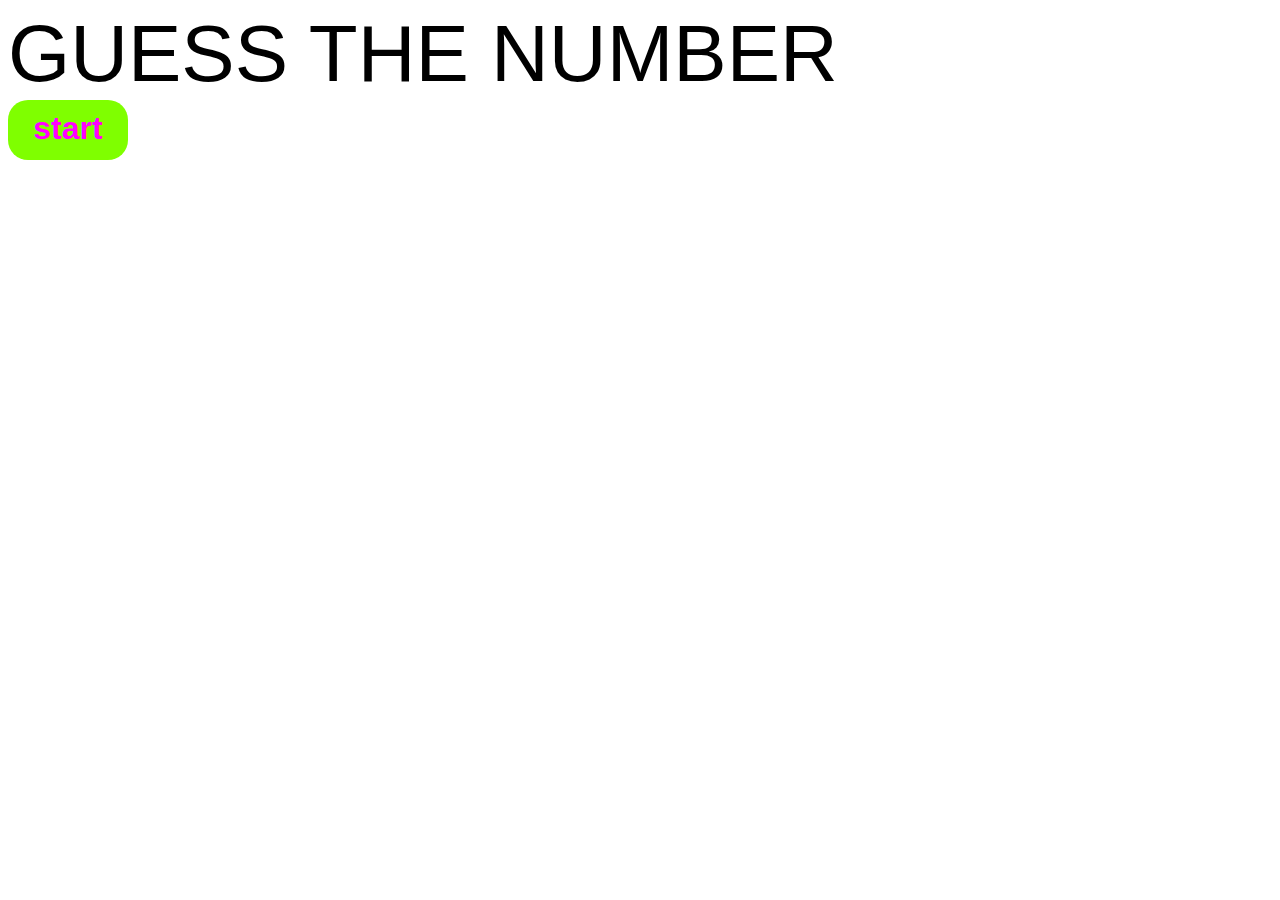
<file: index.html>
<!DOCTYPE html>
<html lang="en">
<head>
    <meta charset="UTF-8">
    <meta name="viewport" content="width=device-width, initial-scale=1.0">
    <title>Document</title>
    <link rel="stylesheet" href="./style.css">
</head>
<body>
    <div class="cobtainer">
        <div class="logo">
            GUESS THE NUMBER
        </div>
        <div class="button" id="start">
            start
        </div>

    </div>
    <script src="./app.js"></script>
</body>
</html>
</file>
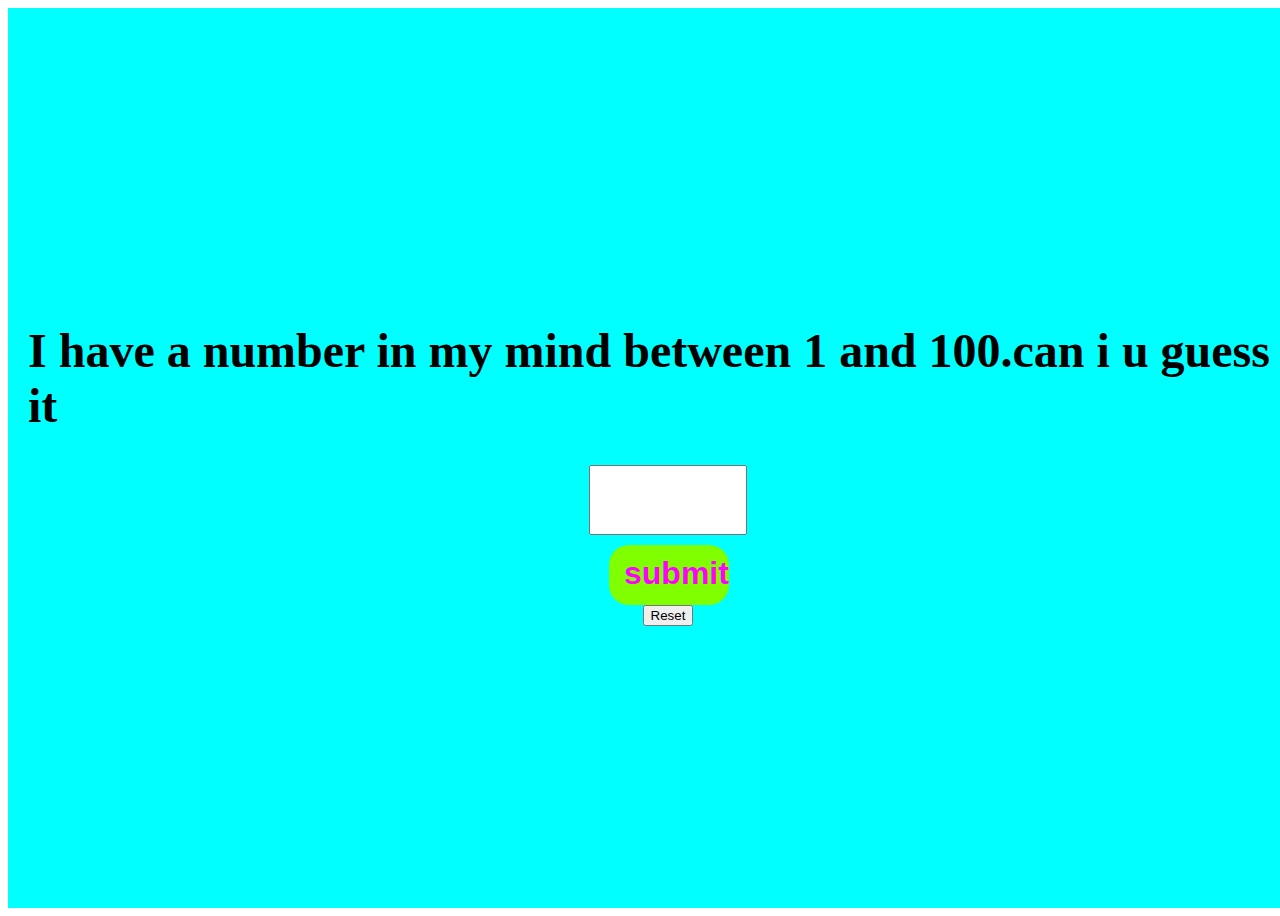
<file: game.html>
<!DOCTYPE html>
<html lang="en">
<head>
    <meta charset="UTF-8">
    <meta name="viewport" content="width=device-width, initial-scale=1.0">
    <title>game</title>
    <link rel="stylesheet" href="./style.css">

</head>
<body>
    <div class="container">
        <h1>I have a number in my mind between 1 and 100.can i u guess it</h1>
        <div class="Input-container">
            <input type="number" min="1" max="100" id="number-input">
            <div class="button" id="submit">submit</div>
        </div>
        <div id="message"></div>
        <div>
            <button type="button" onclick="index.html">Reset</button>
        </div>
    </div>
    <script src="./game.js"></script>
</body>
</html>
</file>
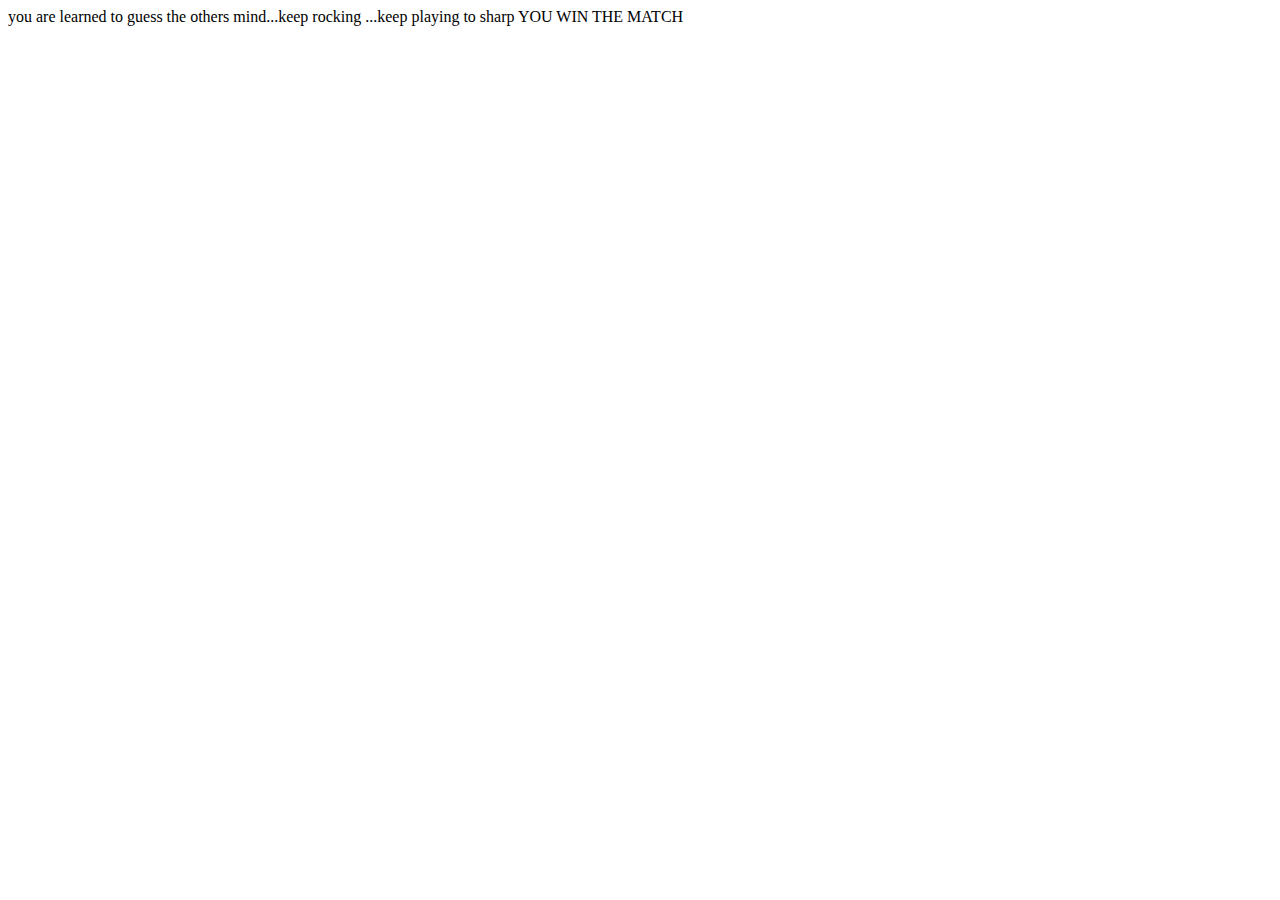
<file: win.html>
<!DOCTYPE html>
<html lang="en">
<head>
    <meta charset="UTF-8">
    <meta name="viewport" content="width=device-width, initial-scale=1.0">
    <title>Won</title>
</head>
<body>
    <div class="won">
        <h>you are learned to guess the others mind...keep rocking ...keep playing to sharp</h>
        <hi class="win">YOU WIN THE MATCH</hi>
    </di> 
    <script src="./game.js"></script>
    
</body>
</html>
</file>
<file: style.css>
body
{
    font-family: Impact, Haettenschweiler, 'Arial Narrow Bold', sans-serif;
}
.container{
    background-color: aqua;
    color: black;
    display: flex;
    flex-direction: column;
    justify-content: center;
    align-items: center;
    width: 100vw;
    height: 100vh;
    padding: 0 20px;

}
.logo{
    font-size: 5em;
    text-shadow: -5px -5px white,
    5px -5px white,
    -5px 5px white,
    5px 5px white;
}
#start{
    background-color: chartreuse;
    color: magenta;
    width: 90px;
    height: 40px;
    border-radius: 20px;
    text-align: center;
    cursor: pointer;
    font-size: 2em;
    padding: 10px 15px;
    font-weight: 800;  
}
.button{
    background-color: chartreuse;
    color: magenta;
    width: 90px;
    height: 40px;
    border-radius: 20px;
    text-align: center;
    cursor: pointer;
    font-size: 2em;
    padding: 10px 15px;
    font-weight: 800;    
}

#start:hover{
    background-color: black;
    color: aquamarine;

}

input{
    width: 150px;
    text-align: center;
    font-size: 2em;
    height: 2em;
}
#input-container{
    display: flex;
    justify-content: center;
    align-items: center;
    flex-wrap: wrap;
}
#submit{
    margin-left: 20px;
    margin-top: 10px;
}
h1{
    font-family: Georgia, 'Times New Roman', Times, serif;
    font-size: 3em;
}
#message{
    display: none;
    font-size: 2em;
    color: blue;
    text-align: center;

}
</file>
